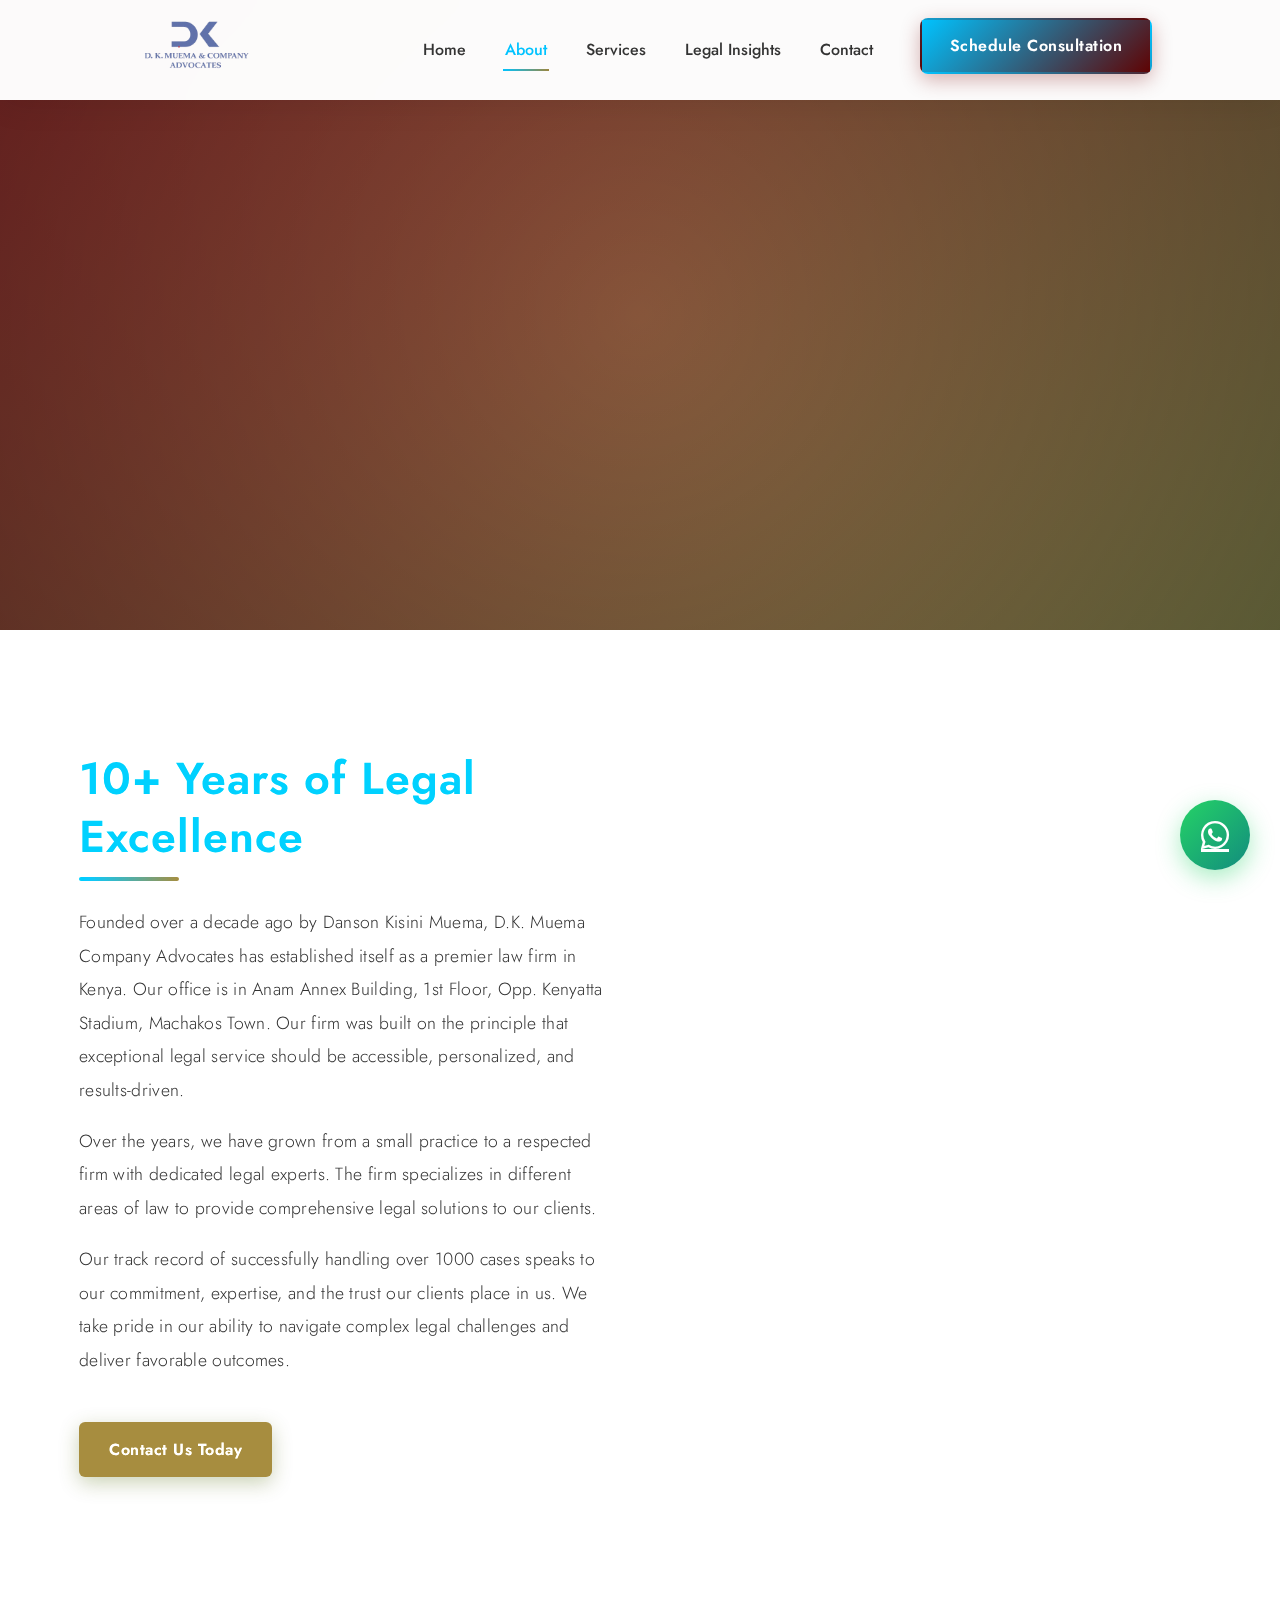
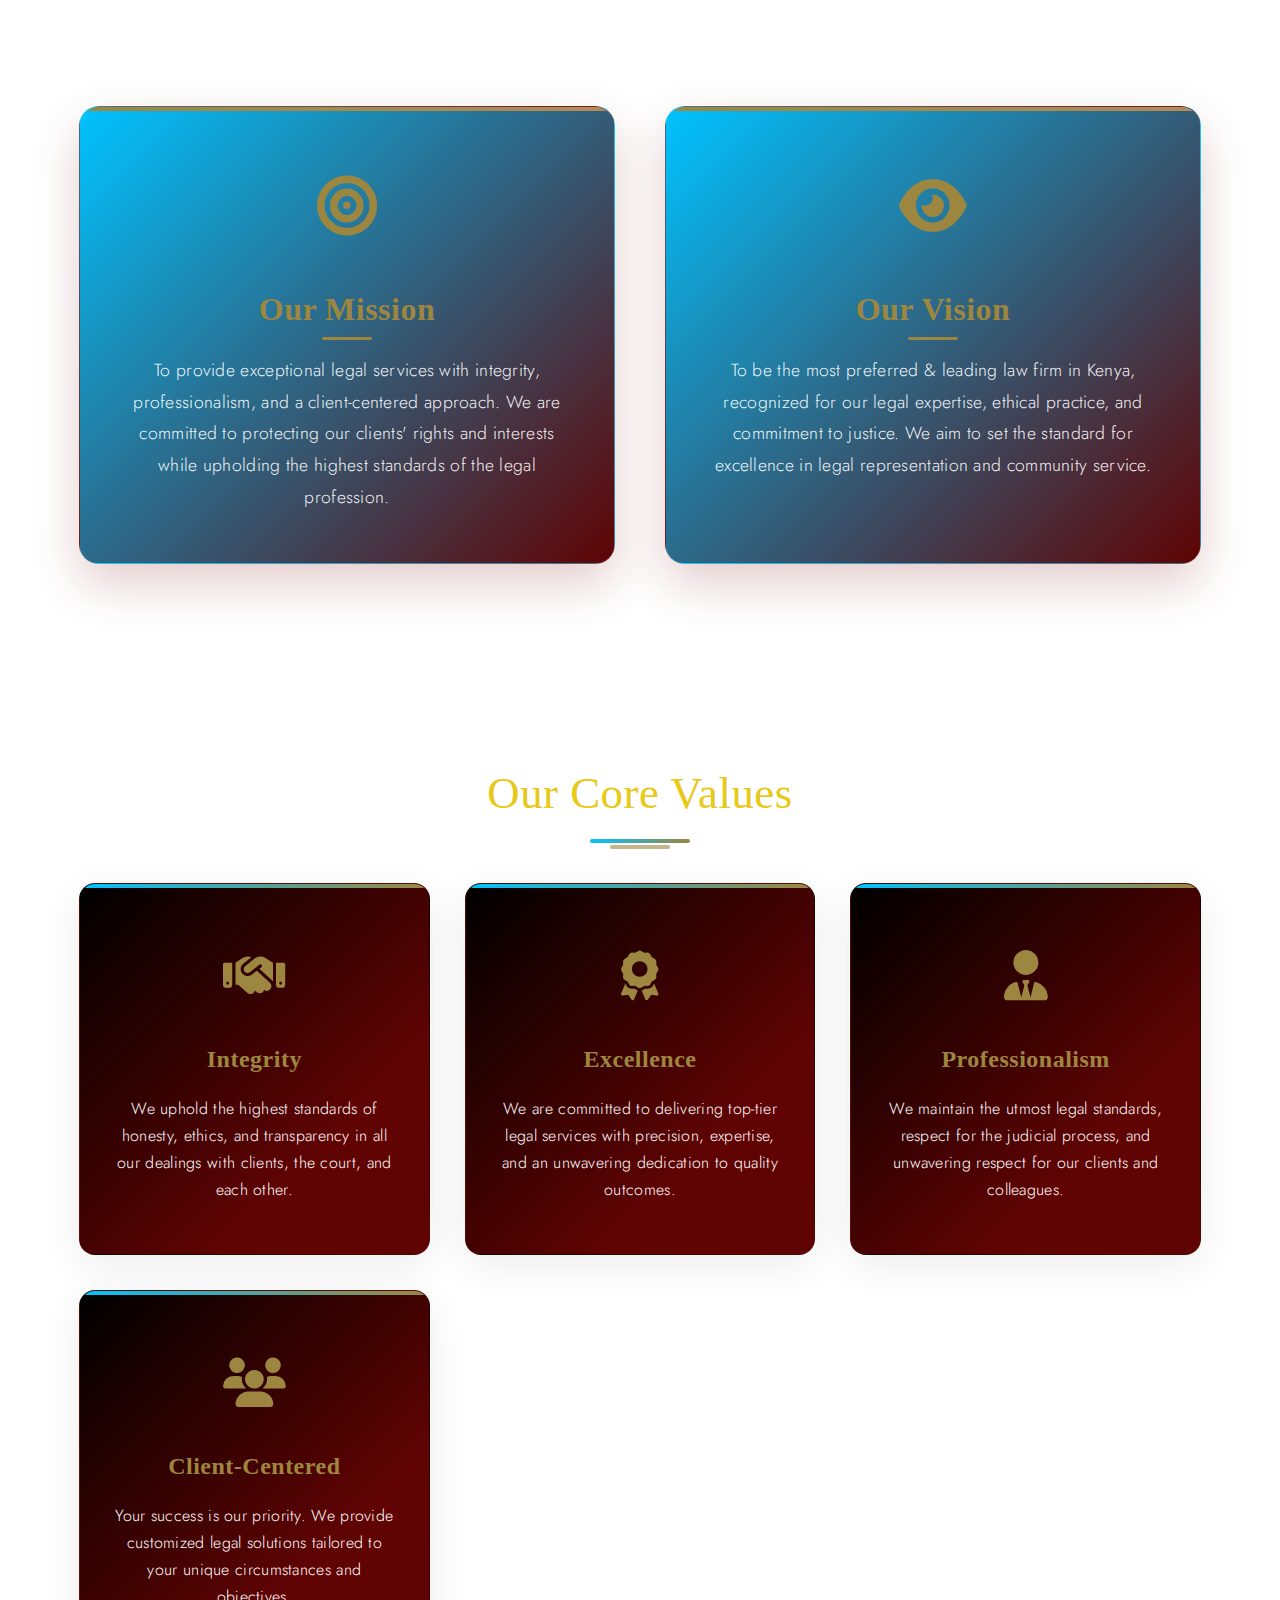
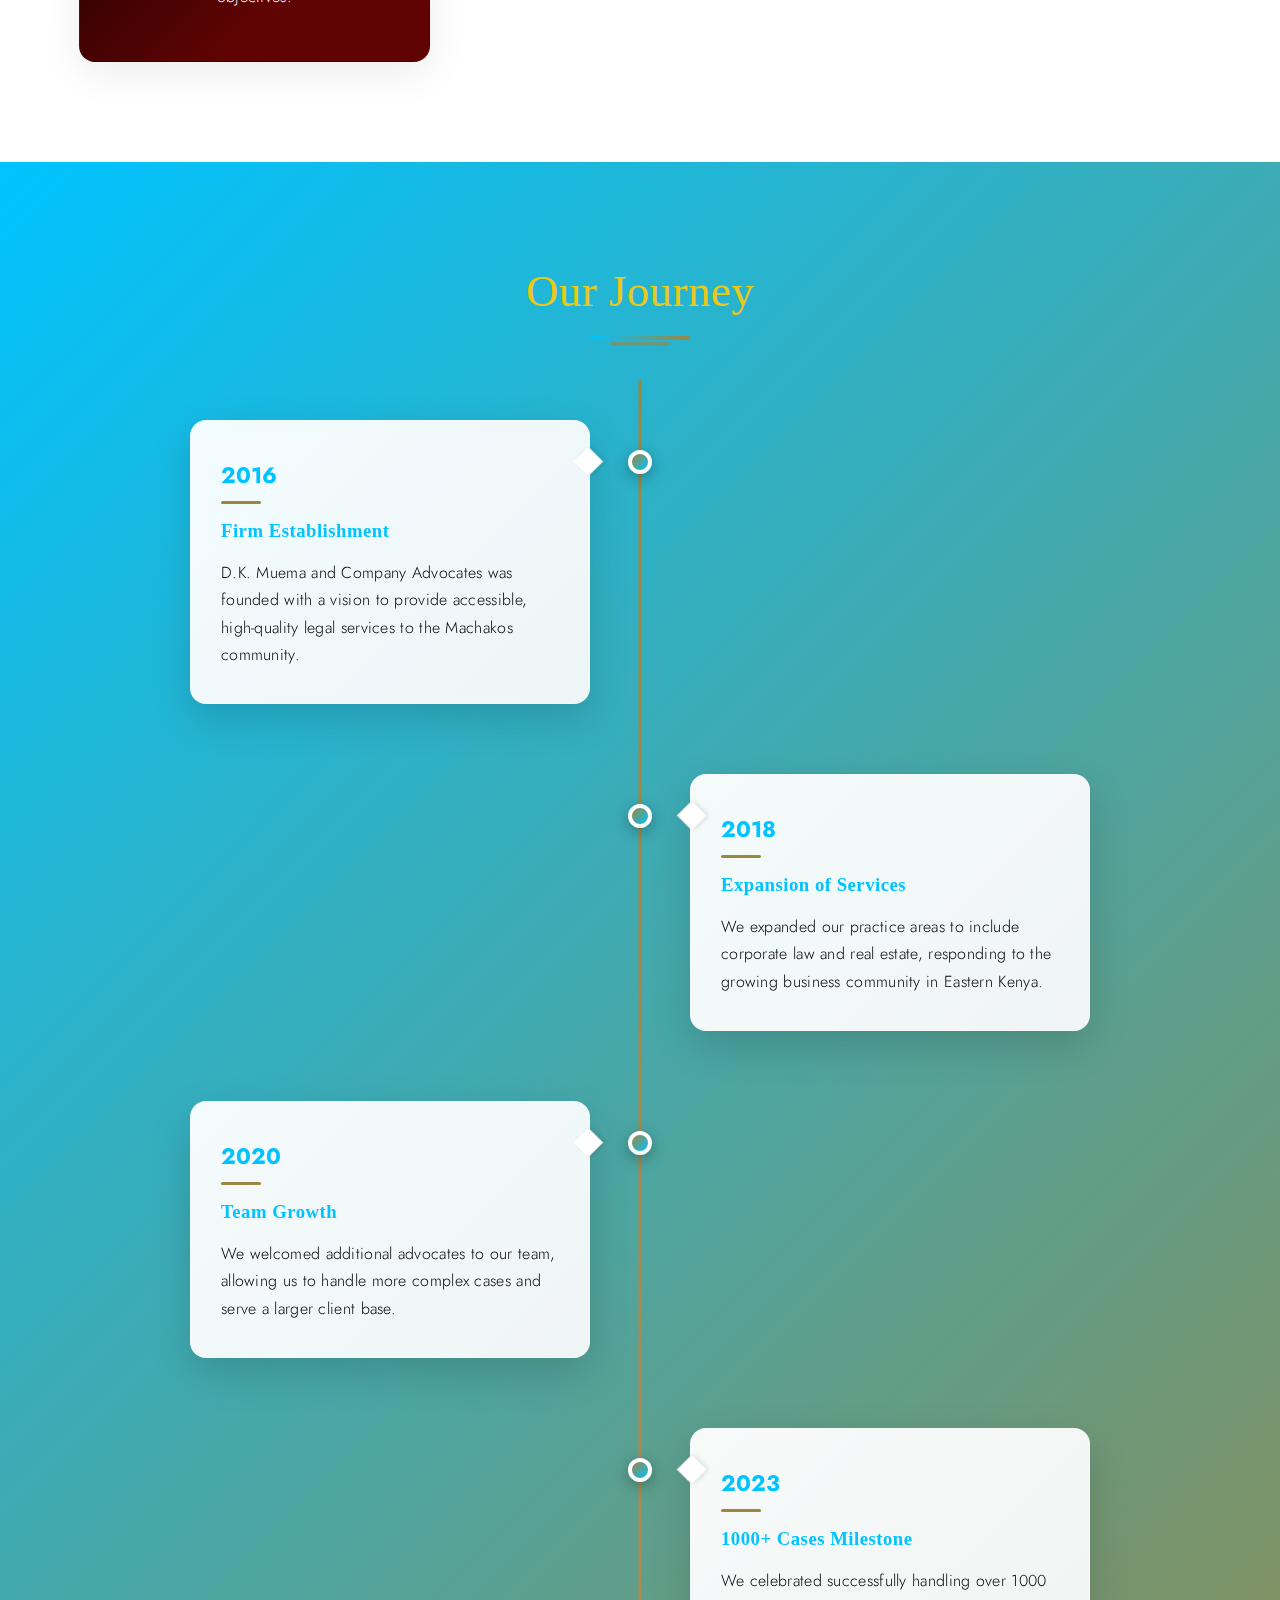
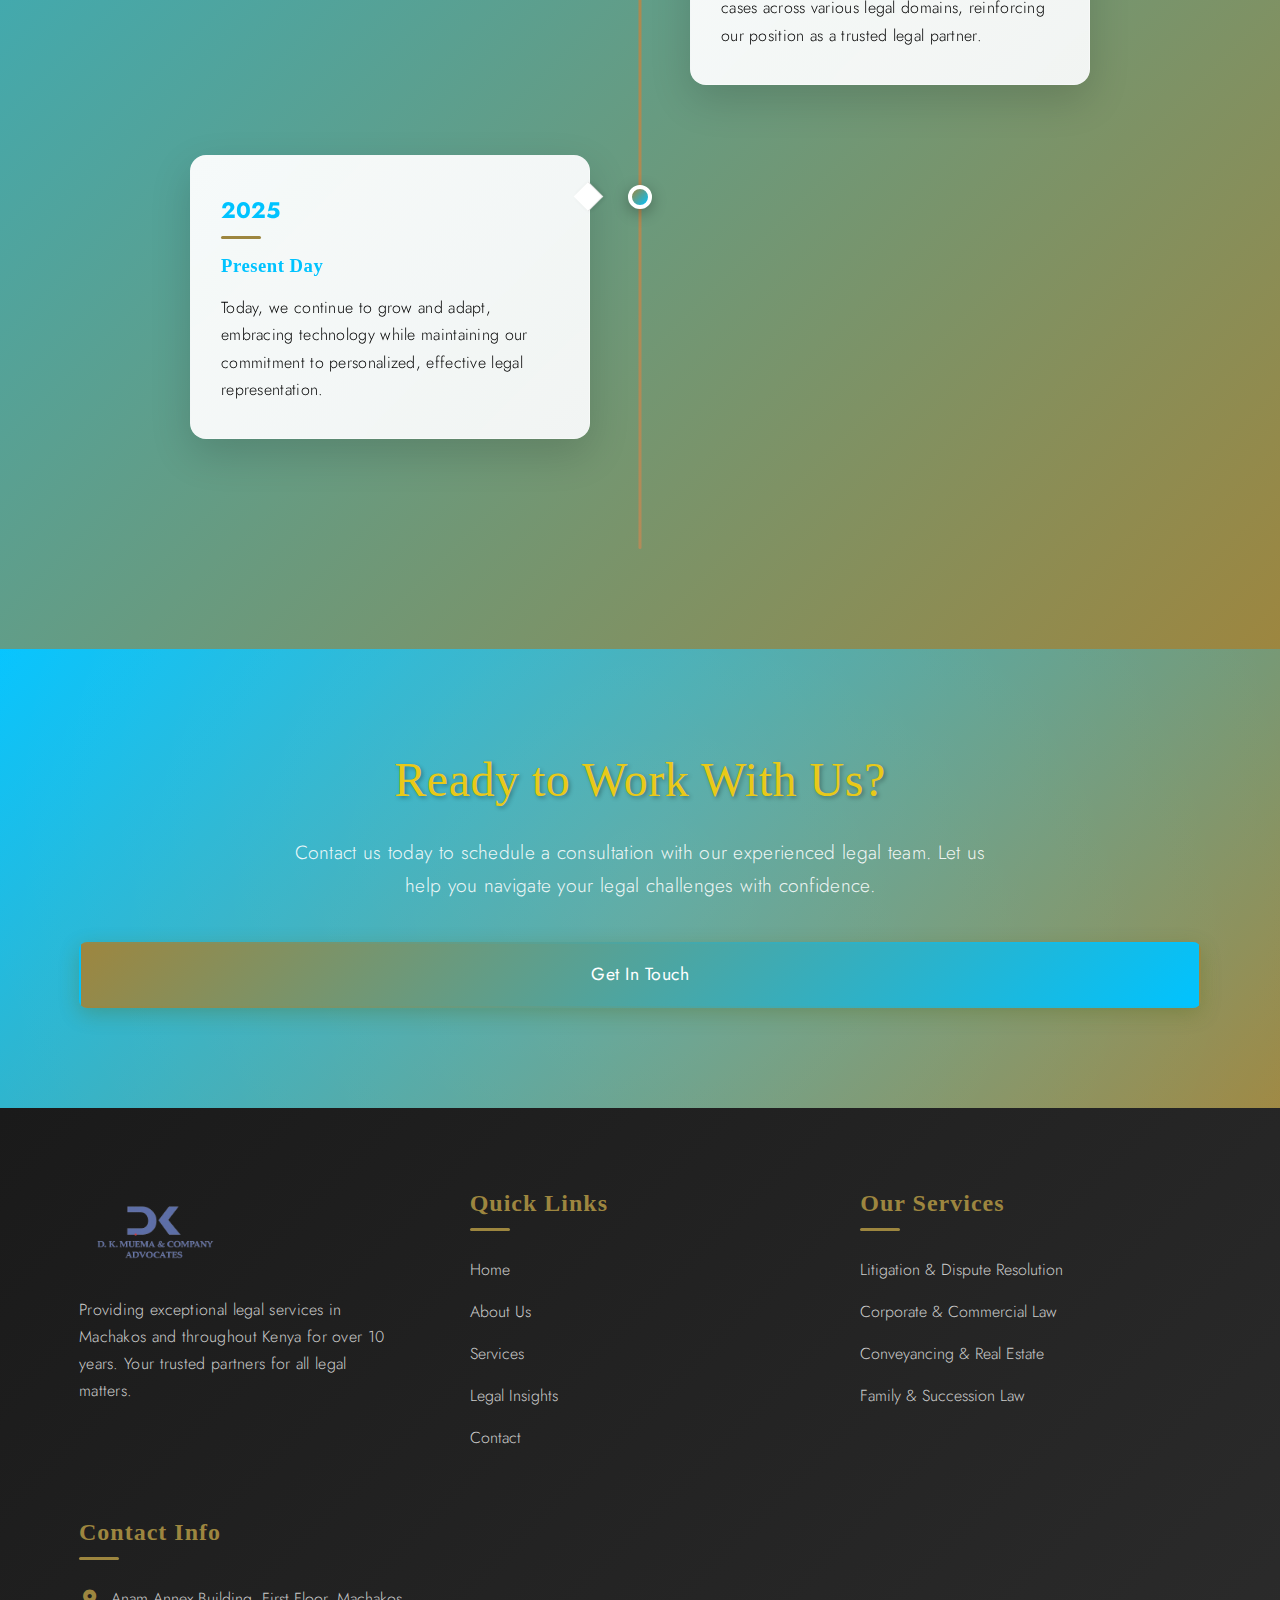
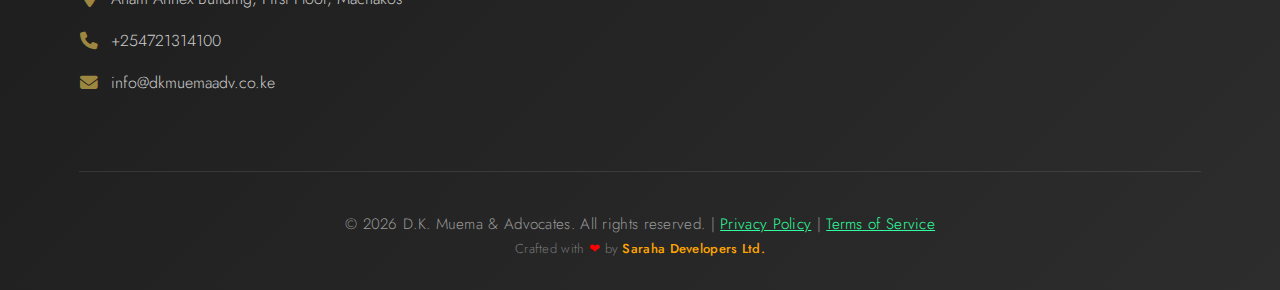
<file: about.html>
<!DOCTYPE html>
<html lang="en">
 <head>
  <!-- Basic Meta -->
  <meta charset="UTF-8" />
  <meta name="viewport" content="width=device-width, initial-scale=1.0" />
  <meta name="robots" content="index, follow, max-snippet:-1, max-image-preview:large, max-video-preview:-1" />
  <meta name="author" content="D.K. Muema & Company Advocates" />
  <link rel="author" href="https://musyokamutindaadv.co.ke/humans.txt" />

  <!-- Page Title & Description -->
  <title>About Us | D.K. Muema & Company Advocates</title>
  <meta name="description" content="Learn about D.K. Muema & Company Advocates — our mission, vision, values, and commitment to providing trusted legal services in Kenya. Meet our team of experienced advocates." />
  <meta name="keywords" content="D.K. Muema & Advocates, Kenyan law firm, about us, legal services Kenya, litigation, corporate law, real estate, family law, succession" />
  <link rel="canonical" href="https://musyokamutindaadv.co.ke/about.html" />

  <!-- Favicons & App Icons -->
 <!-- Favicons -->
  <link rel="icon" type="image/webp" sizes="32x32" href="dk-muema-favicon.webp" />
  <link rel="apple-touch-icon" sizes="180x180" href="dk-muema-favicon.webp" />
  <link rel="icon" type="image/webp" sizes="512x512" href="dk-muema-favicon.webp" />

  <link rel="manifest" href="site.webmanifest" />

  <!-- Open Graph / Facebook -->
  <meta property="og:type" content="website" />
  <meta property="og:title" content="About Us | D.K. Muema & Company Advocates" />
  <meta property="og:description" content="Discover our mission, vision, values, and legal expertise. D.K. Muema & Advocates provide dependable and strategic legal solutions for individuals and businesses in Kenya." />
  <meta property="og:url" content="https://musyokamutindaadv.co.ke/about.html" />
  <meta property="og:image" content="https://musyokamutindaadv.co.ke/full-favicon-512x512.png" />
  <meta property="og:image:alt" content="D.K. Muema & Advocates favicon" />
  <meta property="og:image:width" content="512" />
  <meta property="og:image:height" content="512" />
  <meta property="og:site_name" content="D.K. Muema & Company Advocates" />
  <meta property="og:locale" content="en_KE" />

  <!-- Twitter Card -->
  <meta name="twitter:card" content="summary_large_image" />
  <meta name="twitter:title" content="About Us | D.K. Muema & Company Advocates" />
  <meta name="twitter:description" content="Learn about our mission, vision, values, and legal expertise. D.K. Muema & Advocates provide dependable legal services in Kenya." />
  <meta name="twitter:image" content="https://musyokamutindaadv.co.ke/full-favicon-512x512.png" />
  <meta name="twitter:image:alt" content="D.K. Muema & Advocates favicon" />

  <!-- Fonts -->
  <link rel="preconnect" href="https://fonts.googleapis.com" />
  <link rel="preconnect" href="https://fonts.gstatic.com" crossorigin />
  <link href="https://fonts.googleapis.com/css2?family=Jost:wght@300;400;500;600;700&display=swap" rel="stylesheet" />

  <!-- Icons -->
  <link rel="stylesheet" href="https://cdnjs.cloudflare.com/ajax/libs/font-awesome/6.4.0/css/all.min.css" />

  <!-- Main CSS -->
  <link rel="stylesheet" href="about.css" />

  <!-- Structured Data -->
  <script type="application/ld+json">
  {
    "@context": "https://schema.org",
    "@type": "Organization",
    "name": "D.K. Muema & Company Advocates",
    "url": "https://musyokamutindaadv.co.ke/about.html",
    "favicon": "https://musyokamutindaadv.co.ke/full-favicon-512x512.png",
    "sameAs": [
      "https://www.facebook.com/yourpage",
      "https://twitter.com/yourhandle",
      "https://www.linkedin.com/company/yourcompany"
    ],
    "description": "D.K. Muema & Advocates provide dependable and strategic legal solutions for individuals and businesses in Kenya. Our mission, vision, and core values guide our services."
  }
  </script>
</head>



  <body>
    <!-- Header & Navigation -->
    <header>
      <div class="container header-container">
        <a href="/" class="favicon">
          <img
            src="dk-muema-favicon.webp"
            alt="D.K. Muema & Advocates favicon"
            class="favicon-img"
          />
        </a>
        <div class="mobile-menu">
          <i class="fas fa-bars"></i>
        </div>
        <nav>
          <ul>
             <li><a href="index.html">Home</a></li>
            <li><a href="about.html" class="active">About</a></li>
            <li><a href="services.html">Services</a></li>
            <li><a href="blog.html">Legal Insights</a></li>
            
            <li><a href="contact.html">Contact</a></li>
            <li>
              <a href="contact.html" class="btn">Schedule Consultation</a>
            </li>
          </ul>
        </nav>
      </div>
    </header>

    <!-- Page Header -->
    <section class="page-header">
      <div class="container">
        <h1>About Our Firm</h1>
        <ul class="breadcrumb">
           <li><a href="index.html">Home</a></li>
          <li>|</li>
          <li>About Us</li>
        </ul>
      </div>
    </section>

    <!-- About Intro Section -->
    <section class="section about-intro">
      <div class="container">
        <div class="about-content">
          <div class="about-text">
            <h2>10+ Years of Legal Excellence</h2>
            <p>
              Founded over a decade ago by Danson Kisini Muema, D.K. Muema Company Advocates
              has established itself as a premier law firm in Kenya. Our office
              is in Anam Annex Building, 1st Floor, Opp. Kenyatta Stadium, Machakos Town. Our firm was
              built on the principle that exceptional legal service should be
              accessible, personalized, and results-driven.
            </p>
            <p>
              Over the years, we have grown from a small practice to a respected
              firm with  dedicated legal experts. The firm specializes in
              different areas of law to provide comprehensive legal solutions to
              our clients.
            </p>
            <p>
              Our track record of successfully handling over 1000 cases speaks
              to our commitment, expertise, and the trust our clients place in
              us. We take pride in our ability to navigate complex legal
              challenges and deliver favorable outcomes.
            </p>
            <br />
            <a href="contact.html" class="btn">Contact Us Today</a>
          </div>
          <div class="about-image">
            <img src="D.k-muema-passport-2.webp" alt="Our Office" />
          </div>
        </div>
      </div>
    </section>

    <!-- Mission & Vision Section -->
    <section class="section">
      <div class="container">
        <div class="mission-vision">
          <div class="mission-card">
            <div class="mission-icon">
              <i class="fas fa-bullseye"></i>
            </div>
            <h2>Our Mission</h2>
            <p>
              To provide exceptional legal services with integrity,
              professionalism, and a client-centered approach. We are committed
              to protecting our clients' rights and interests while upholding
              the highest standards of the legal profession.
            </p>
          </div>
          <div class="vision-card">
            <div class="vision-icon">
              <i class="fas fa-eye"></i>
            </div>
            <h2>Our Vision</h2>
            <p>
              To be the most preferred & leading law firm in Kenya, recognized for our legal
              expertise, ethical practice, and commitment to justice. We aim to
              set the standard for excellence in legal representation and
              community service.
            </p>
          </div>
        </div>
      </div>
    </section>

    <!-- Our Team Section -->
     <!-- <section class="section team">
      <div class="container">
        <h2 class="section-title">Meet Our Founding Partner</h2>
        <div class="team-grid">
          <div class="team-member">
            <div class="member-image">
              <img
                src="D.k-muema-passport-2.webp"
                alt="D.K. Muema– Partner at D.K. Muema & Company Advocates"
              />
            </div>
            <div class="member-info">
              <h3 class="member-name">Adv. D.K. Muema</h3>
              <p class="member-position">Managing Partner</p>
              <p class="member-bio">
                With over a decade of experience in litigation and corporate
                law, Advocate Muema brings strategic insight and formidable
                advocacy skills to every case. He holds a Bachelors degree in law from the
                Kenyatta University and Post Graduate Diploma from Kenya School of Law.
              </p>
            </div>
          </div>
        <div class="team-member">
            <div class="member-image">
              <img
                src="dk-muema-favicon.webp"
                alt="Faith Musyoka– Partner at D.K. Muema & Company Advocates"
              />
            </div>
             <div class="member-info">
              <h3 class="member-name">Adv. D.K. Muema</h3>
              <p class="member-position">Partner</p>
              <p class="member-bio">
                Specializing in commercial law and real estate, Advocate Nyaata
                has built a reputation for meticulous preparation and successful
                negotiation. She graduated with honors from Moi University
                School of Law and has been practicing since 2011.
              </p>
            </div> -->
          </div>
          
        </div>
       <!--  <div style="text-align: center; margin-top: 40px">
          <a href="team.html" class="btn">View Full Team</a>
        </div> -->
      </div>
    </section>

    <!-- Values Section -->
    <section class="section values">
      <div class="container">
        <h2 class="section-title">Our Core Values</h2>
        <div class="values-grid">
          <div class="value-card">
            <div class="value-icon">
              <i class="fas fa-handshake"></i>
            </div>
            <h3>Integrity</h3>
            <p>
              We uphold the highest standards of honesty, ethics, and
              transparency in all our dealings with clients, the court, and each
              other.
            </p>
          </div>
          <div class="value-card">
            <div class="value-icon">
              <i class="fas fa-award"></i>
            </div>
            <h3>Excellence</h3>
            <p>
              We are committed to delivering top-tier legal services with
              precision, expertise, and an unwavering dedication to quality
              outcomes.
            </p>
          </div>
          <div class="value-card">
            <div class="value-icon">
              <i class="fas fa-user-tie"></i>
            </div>
            <h3>Professionalism</h3>
            <p>
              We maintain the utmost legal standards, respect for the judicial
              process, and unwavering respect for our clients and colleagues.
            </p>
          </div>
          <div class="value-card">
            <div class="value-icon">
              <i class="fas fa-users"></i>
            </div>
            <h3>Client-Centered</h3>
            <p>
              Your success is our priority. We provide customized legal
              solutions tailored to your unique circumstances and objectives.
            </p>
          </div>
        </div>
      </div>
    </section>

    <!-- History Section -->
    <section class="section history">
      <div class="container">
        <h2 class="section-title">Our Journey</h2>
        <div class="timeline">
          <div class="timeline-item">
            <div class="timeline-marker"></div>
            <div class="timeline-content">
              <div class="timeline-year">2016</div>
              <h3>Firm Establishment</h3>
              <p>
                D.K. Muema and Company Advocates was founded with a vision
                to provide accessible, high-quality legal services to the
                Machakos community.
              </p>
            </div>
          </div>
          <div class="timeline-item">
            <div class="timeline-marker"></div>
            <div class="timeline-content">
              <div class="timeline-year">2018</div>
              <h3>Expansion of Services</h3>
              <p>
                We expanded our practice areas to include corporate law and real
                estate, responding to the growing business community in Eastern
                Kenya.
              </p>
            </div>
          </div>
          <div class="timeline-item">
            <div class="timeline-marker"></div>
            <div class="timeline-content">
              <div class="timeline-year">2020</div>
              <h3>Team Growth</h3>
              <p>
                We welcomed  additional advocates to our team, allowing us
                to handle more complex cases and serve a larger client base.
              </p>
            </div>
          </div>
          <div class="timeline-item">
            <div class="timeline-marker"></div>
            <div class="timeline-content">
              <div class="timeline-year">2023</div>
              <h3>1000+ Cases Milestone</h3>
              <p>
                We celebrated successfully handling over 1000 cases across
                various legal domains, reinforcing our position as a trusted
                legal partner.
              </p>
            </div>
          </div>
          <div class="timeline-item">
            <div class="timeline-marker"></div>
            <div class="timeline-content">
              <div class="timeline-year">2025</div>
              <h3>Present Day</h3>
              <p>
                Today, we continue to grow and adapt, embracing technology while
                maintaining our commitment to personalized, effective legal
                representation.
              </p>
            </div>
          </div>
        </div>
      </div>
    </section>

    <!-- CTA Section -->
    <section class="cta">
      <div class="container">
        <h1>Ready to Work With Us?</h1>
        <p>
          Contact us today to schedule a consultation with our experienced legal
          team. Let us help you navigate your legal challenges with confidence.
        </p>
        <a href="contact.html" class="btn">Get In Touch</a>
      </div>
    </section>

    <!-- Footer -->
    <footer>
      <div class="container">
        <div class="footer-content">
          <div class="footer-about">
            <a href="/" class="footer-favicon">
              <img
                src="dk-muema-favicon.webp"
                alt="D.K. Muema & Advocates favicon"
              />
            </a>
            <p>
              Providing exceptional legal services in Machakos and throughout
              Kenya for over 10 years. Your trusted partners for all legal
              matters.
            </p>
          </div>

          <div class="footer-links">
            <h3>Quick Links</h3>
            <ul>
               <li><a href="index.html">Home</a></li>
              <li><a href="about.html">About Us</a></li>
              <li><a href="services.html">Services</a></li>
              <li><a href="blog.html">Legal Insights</a></li>
              <li><a href="contact.html">Contact</a></li>
            </ul>
          </div>

          <div class="footer-services">
            <h3>Our Services</h3>
            <ul>
              <li>
                <a href="services.html#litigation"
                  >Litigation & Dispute Resolution</a
                >
              </li>
              <li>
                <a href="services.html#corporate">Corporate & Commercial Law</a>
              </li>
              <li>
                <a href="services.html#conveyancing"
                  >Conveyancing & Real Estate</a
                >
              </li>
              <li>
                <a href="services.html#family">Family & Succession Law</a>
              </li>
            </ul>
          </div>

          <div class="footer-contact">
            <h3>Contact Info</h3>
            <ul>
              <li>
                <i class="fas fa-map-marker-alt"></i
                ><a href="https://maps.app.goo.gl/UvaHXovrYZzuFCYH9">
                  Anam Annex Building, First Floor, Machakos</a
                >
              </li>
             
              <li>
                <i class="fas fa-phone"></i>
                <a href="tel:+254721314100"> +254721314100</a>
              </li>
              <li>
                <i class="fas fa-envelope"></i
                ><a href="mailto:info@dkmuemaadv.co.ke">
                  info@dkmuemaadv.co.ke</a
                >
              </li>
            </ul>
          </div>
        </div>
         <div class="copyright">
                <p>&copy; <span id="y"></span> D.K. Muema & Advocates. All rights reserved. | <a href="#" style="color:rgb(47, 255, 158);">Privacy Policy</a> | <a href="#" style="color:rgb(47, 255, 158);">Terms of Service</a></p>
              <script>document.getElementById("y").textContent=new Date().getFullYear()</script>

          <p style="margin: 0; font-size: 13px; color: #777">
            Crafted with <span style="color: red">❤</span> by
            <a
              href="https://sarahadevelopers.co.ke"
              target="_blank"
              rel="noopener"
              style="color: orange; text-decoration: none; font-weight: 500"
            >
              Saraha Developers Ltd.
            </a>
          </p>
            </div>
      </div>
    </footer>
    <!-- WhatsApp Float -->
    <a href="https://wa.me/254721314100" class="whatsapp-float" target="_blank">
      <i class="fab fa-whatsapp"></i>
    </a>
    <script src="about.js"></script>
  </body>
</html>
</file>
<file: about.css>
/* CSS Variables for Brand Colors */
:root {
  --navy: #002b5c;
  --charcoal: #333333;
  --gold: #b38b59;
  --light-gray: #f8f9fa;
  --white: #ffffff;
  --mutindagreen: #9D863F;
  --mutindamaroon: rgb(0, 195, 255);
  --mutindagreen-light: rgba(84, 102, 21, 0.1);
  --mutindamaroon-light: rgba(119, 4, 4, 0.1);
  --mutindagreen-dark: rgb(0, 195, 255);
  --mutindamaroon-dark: rgb(95, 3, 3);
  --gradient-primary: linear-gradient(135deg, var(--mutindamaroon), var(--mutindagreen));
  --gradient-secondary: linear-gradient(135deg, var(--mutindagreen), var(--mutindagreen-dark));
}

/* Global Styles */
* {
  margin: 0;
  padding: 0;
  box-sizing: border-box;
  font-family: 'Jost', sans-serif;
  font-weight: 300;
}


body {
  line-height: 1.7;
  color: black;
  background-color: var(--white);
  overflow-x: hidden;
}

h1, h2, h3, h4, h5 {
  font-family: "Garamond", "Times New Roman", serif;
  color: var(--mutindamaroon);
  margin-bottom: 1rem;
  letter-spacing: 0.5px;
  font-weight: 600;
  line-height: 1.3;
}

p {
  letter-spacing: 0.3px;
  line-height: 1.7;
}

html {
  scroll-behavior: smooth;
  scroll-padding-top: 100px;
}

.container {
  width: 90%;
  max-width: 1200px;
  margin: 0 auto;
  padding: 0 15px;
}

.btn {
  display: inline-block;
  background: linear-gradient(135deg, var(--mutindagreen), var(--mutindagreen-dark));
  color: var(--white);
  padding: 14px 32px;
  border: none;
  border-radius: 8px;
  font-weight: 600;
  text-decoration: none;
  transition: all 0.4s cubic-bezier(0.25, 0.46, 0.45, 0.94);
  cursor: pointer;
  position: relative;
  overflow: hidden;
  font-size: 1rem;
  letter-spacing: 0.5px;
  box-shadow: 0 6px 20px rgba(84, 102, 21, 0.3);
  border: 2px solid transparent;
}

.btn::before {
  content: '';
  position: absolute;
  top: 0;
  left: -100%;
  width: 100%;
  height: 100%;
  background: linear-gradient(90deg, transparent, rgba(255,255,255,0.2), transparent);
  transition: left 0.5s;
}

.btn:hover::before {
  left: 100%;
}

.btn:hover {
  background: linear-gradient(135deg, var(--mutindagreen-dark), var(--mutindagreen));
  transform: translateY(-3px);
  box-shadow: 0 12px 30px rgba(84, 102, 21, 0.4);
  border-color: rgba(84, 102, 21, 0.3);
}

.section {
  padding: 100px 0;
  position: relative;
}

.section-title {
  text-align: center;
  margin-bottom: 60px;
  position: relative;
  font-size: 2.8rem;
  font-weight: 500;
}

.section-title::after {
  content: "";
  position: absolute;
  bottom: -20px;
  left: 50%;
  transform: translateX(-50%);
  width: 100px;
  height: 4px;
  background: linear-gradient(90deg, var(--mutindamaroon), var(--mutindagreen));
  border-radius: 2px;
}

.section-title::before {
  content: "";
  position: absolute;
  bottom: -26px;
  left: 50%;
  transform: translateX(-50%);
  width: 60px;
  height: 4px;
  background: var(--mutindagreen);
  border-radius: 2px;
  opacity: 0.6;
}

/* Header & Navigation */
header {
  position: fixed;
  top: 0;
  left: 0;
  width: 100%;
  background-color: rgba(255, 255, 255, 0.98);
  backdrop-filter: blur(15px);
  z-index: 1000;
  box-shadow: 0 5px 30px rgba(0, 0, 0, 0.08);
  height: 100px;
  transition: all 0.4s ease;
}

.header-container {
  max-width: 1200px;
  margin: 0 auto;
  padding: 12px 5%;
  display: flex;
  justify-content: space-between;
  align-items: center;
  gap: 20px;
  height: 100%;
}

.favicon {
  display: flex;
  align-items: center;
  text-decoration: none;
  transition: transform 0.3s ease;
}

.favicon:hover {
  transform: scale(1.02);
}

.favicon img {
  height: 90px;
  width: auto;
  object-fit: contain;
  display: block;
}

nav ul {
  display: flex;
  gap: 35px;
  list-style: none;
  margin: 0;
  padding: 0;
  align-items: center;
}

nav ul li a {
  text-decoration: none;
  font-weight: 500;
  color: var(--charcoal);
  font-size: 16px;
  padding: 8px 2px;
  transition: all 0.3s ease;
  border-bottom: 2px solid transparent;
  position: relative;
}

nav ul li a::after {
  content: '';
  position: absolute;
  bottom: -2px;
  left: 0;
  width: 0;
  height: 2px;
  background: linear-gradient(90deg, var(--mutindamaroon), var(--mutindagreen));
  transition: width 0.3s ease;
}

nav ul li a:hover::after,
nav ul li a.active::after {
  width: 100%;
}

nav ul li a:hover,
nav ul li a.active {
  color: var(--mutindamaroon);
}

nav ul li .btn {
  background: linear-gradient(135deg, var(--mutindamaroon), var(--mutindamaroon-dark));
  padding: 12px 28px;
  border-radius: 8px;
  font-weight: 600;
  box-shadow: 0 6px 20px rgba(119, 4, 4, 0.3);
  margin-left: 10px;
}

nav ul li .btn:hover {
  background: linear-gradient(135deg, var(--mutindamaroon-dark), var(--mutindamaroon));
  box-shadow: 0 10px 30px rgba(119, 4, 4, 0.4);
}

.mobile-menu {
  display: none;
  font-size: 28px;
  cursor: pointer;
  color: var(--charcoal);
  transition: all 0.3s ease;
  padding: 8px;
  border-radius: 6px;
}

.mobile-menu:hover {
  color: var(--mutindamaroon);
  background: var(--mutindagreen-light);
}

/* Page Header */
.page-header {
  background: linear-gradient(135deg, rgba(119, 4, 4, 0.85), rgba(84, 102, 21, 0.75)),
              url("https://images.unsplash.com/photo-1589391886645-d51941baf7fb?ixlib=rb-4.0.3&auto=format&fit=crop&w=2000&q=80");
  background-size: cover;
  background-position: center;
  background-attachment: fixed;
  color: var(--white);
  padding: 200px 0 100px;
  text-align: center;
  min-height: 70vh;
  display: flex;
  align-items: center;
  justify-content: center;
  position: relative;
  overflow: hidden;
 
}

.page-header::before {
  content: '';
  position: absolute;
  top: 0;
  left: 0;
  right: 0;
  bottom: 0;
  background: radial-gradient(circle at center, transparent 0%, rgba(0,0,0,0.3) 100%);
}

.page-header .container {
  position: relative;
  z-index: 2;
}

.page-header h1 {
  font-size: 3.5rem;
  color: rgb(233, 201, 24);
  margin-bottom: 25px;
  text-shadow: 2px 2px 8px rgba(0, 0, 0, 0.3);
  font-family: 'Jost', sans-serif;
  font-weight: 300;
  letter-spacing: 1px;
}


.breadcrumb {
  display: flex;
  justify-content: center;
  list-style: none;
  flex-wrap: wrap;
  gap: 15px;
}

.breadcrumb li {
  color: rgba(255, 255, 255, 0.9);
  font-size: 1.1rem;
  position: relative;
}

.breadcrumb li:not(:last-child)::after {
  content: '›';
  margin-left: 15px;
  color: var(--mutindagreen);
}

.breadcrumb li a {
  color: var(--mutindagreen);
  text-decoration: none;
  font-weight: 600;
  transition: all 0.3s ease;
  padding: 5px 10px;
  border-radius: 4px;
}

.breadcrumb li a:hover {
  color: var(--white);
  background: rgba(84, 102, 21, 0.3);
}

/* Background Zoom Animation */
@keyframes headerZoom {
  0% {
    transform: scale(1);
  }
  100% {
    transform: scale(1.15);
  }
}

/* Text Fade & Slide Animation */
@keyframes fadeSlideUp {
  0% {
    opacity: 0;
    transform: translateY(30px);
  }
  100% {
    opacity: 1;
    transform: translateY(0);
  }
}

/* Apply the background animation */
.page-header {
  animation: headerZoom 12s ease-in-out infinite alternate;
  position: relative;
}

/* Animate heading and breadcrumb */
.page-header h1,
.page-header .breadcrumb {
  animation: fadeSlideUp 1.2s ease forwards;
  opacity: 0;
}

/* Delay breadcrumb slightly for smooth staggered animation */
.page-header .breadcrumb {
  animation-delay: 0.4s;
}


/* About Intro Section */
.about-intro {
  background: linear-gradient(
      rgba(255, 255, 255, 0.35),
      rgba(255, 255, 255, 0.35)
    ),
    url("https://images.unsplash.com/photo-1555371363-8f2a7c2d06f8?auto=format&fit=crop&w=1600&q=80");
  background-size: cover;
  background-position: center;
  background-attachment: fixed;
  position: relative;
  overflow: hidden;
  padding: 120px 0;
  filter: brightness(1.05) contrast(1.05);
}


/* Grid Layout */
.about-content {
  display: grid;
  grid-template-columns: 1fr 1fr;
  gap: 60px;
  align-items: center;
  position: relative;
  z-index: 2;
}

/* Text Styling */
.about-text h2 {
  font-size: 2.8rem;
  margin-bottom: 25px;
  color: var(--mutindamaroon);
  position: relative;
  padding-bottom: 15px;
  font-family: 'Jost', sans-serif;
  font-weight: 600;
  letter-spacing: 1px;
}

.about-text h2::after {
  content: '';
  position: absolute;
  bottom: 0;
  left: 0;
  width: 100px;
  height: 4px;
  background: linear-gradient(90deg, var(--mutindamaroon), var(--mutindagreen));
  border-radius: 2px;
}

.about-text p {
  font-size: 1.1rem;
  color: var(--charcoal);
  margin-bottom: 18px;
  line-height: 1.9;
}

/* Button Styling */
.about-text .btn {
  display: inline-block;
  padding: 12px 28px;
  background: var(--mutindagreen);
  color: white;
  border-radius: 6px;
  text-decoration: none;
  transition: all 0.3s ease;
  font-weight: 600;
}

.about-text .btn:hover {
  background: var(--mutindamaroon);
  transform: translateY(-2px);
}

/* Image Styling */
.about-image img {
  width: 100%;
  border-radius: 16px;
  box-shadow: 0 20px 50px rgba(0, 0, 0, 0.15);
  transition: all 0.4s ease;
  border: 8px solid var(--white);
}

.about-image:hover img {
  transform: translate(-10px, -10px);
  box-shadow: 0 30px 60px rgba(0, 0, 0, 0.2);
}

/* Scroll fade-in animations */
.about-text,
.about-image {
  opacity: 0;
  transform: translateY(30px);
  transition: all 0.8s ease;
}

.about-text.visible,
.about-image.visible {
  opacity: 1;
  transform: translateY(0);
}

/* Mobile Responsive */
@media (max-width: 768px) {
  .about-content {
    grid-template-columns: 1fr;
    text-align: center;
  }
  .about-image img {
    max-width: 90%;
    margin: 0 auto;
  }
  .about-text h2 {
    font-size: 2.2rem;
  }
}

/* Mission & Vision */
.mission-vision {
  display: grid;
  grid-template-columns: 1fr 1fr;
  gap: 50px;
  position: relative;
}

.mission-card,
.vision-card {
  background: linear-gradient(135deg, var(--mutindamaroon) 0%, var(--mutindamaroon-dark) 100%);
  border-radius: 20px;
  padding: 50px 40px;
  box-shadow: 0 20px 50px rgba(119, 4, 4, 0.2);
  text-align: center;
  position: relative;
  overflow: hidden;
  transition: all 0.4s ease;
  border: 1px solid rgba(255, 255, 255, 0.1);
}

.mission-card::before,
.vision-card::before {
  content: '';
  position: absolute;
  top: 0;
  left: 0;
  right: 0;
  height: 4px;
  background: linear-gradient(90deg, var(--mutindagreen), var(--gold));
}

.mission-card:hover,
.vision-card:hover {
  transform: translateY(-12px);
  box-shadow: 0 30px 70px rgba(119, 4, 4, 0.3);
}

.mission-icon,
.vision-icon {
  font-size: 60px;
  color: var(--mutindagreen);
  margin-bottom: 30px;
  transition: all 0.4s ease;
}

.mission-card:hover .mission-icon,
.vision-card:hover .vision-icon {
  color: var(--gold);
  transform: scale(1.1) rotate(5deg);
}

.mission-card h2,
.vision-card h2 {
  font-size: 2rem;
  color: var(--mutindagreen);
  margin-bottom: 25px;
  position: relative;
}

.mission-card h2::after,
.vision-card h2::after {
  content: '';
  position: absolute;
  bottom: -10px;
  left: 50%;
  transform: translateX(-50%);
  width: 50px;
  height: 3px;
  background: var(--mutindagreen);
  border-radius: 2px;
}

.mission-card p,
.vision-card p {
  color: rgba(255, 255, 255, 0.95);
  font-size: 1.1rem;
  line-height: 1.8;
  text-align: center;
}

/* Team Section */
.team {
  background: linear-gradient(135deg, var(--mutindamaroon) 0%, var(--mutindamaroon-dark) 100%);
  position: relative;
  overflow: hidden;
}
.team h2{
  font-family: 'Jost', sans-serif;
  font-weight: 300;
  letter-spacing: 1.5px;
 
}

.team .section-title {
  color: rgb(233, 201, 24);
  font-weight: 200;
  position: relative;
  z-index: 2;
}

.team-grid {
  display: grid;
  grid-template-columns: repeat(auto-fit, minmax(320px, 1fr));
  gap: 40px;
  position: relative;
  z-index: 2;
}

.team-member {
  background: linear-gradient(135deg, var(--white) 0%, #f8f9fa 100%);
  border-radius: 20px;
  overflow: hidden;
  box-shadow: 0 20px 50px rgba(0, 0, 0, 0.15);
  transition: all 0.4s cubic-bezier(0.25, 0.46, 0.45, 0.94);
  position: relative;
  border: 1px solid rgba(255, 255, 255, 0.2);
}

.team-member::before {
  content: '';
  position: absolute;
  top: 0;
  left: 0;
  right: 0;
  height: 4px;
  background: linear-gradient(90deg, var(--mutindamaroon), var(--mutindagreen));
  z-index: 2;
}

.team-member:hover {
  transform: translateY(-15px) scale(1.02);
  box-shadow: 0 30px 70px rgba(0, 0, 0, 0.25);
}

.member-image {
  height: 350px;
  overflow: hidden;
  position: relative;
 
}

.member-image::before {
  content: '';
  position: absolute;
  bottom: 0;
  left: 0;
  right: 0;
  height: 60%;
  background: linear-gradient(transparent, rgba(0,0,0,0.5));
  z-index: 1;
}

.member-image img {
  width: 100%;
  height: 100%;
  object-fit: cover;
  transition: all 0.6s ease;
}

.team-member:hover .member-image img {
  transform: scale(1.1);
}

.member-info {
  padding: 30px;
  text-align: center;
  position: relative;
}

.member-name {
  font-size: 1.5rem;
  margin-bottom: 8px;
  color: var(--mutindamaroon);
  font-weight: 700;
}

.member-position {
  color: var(--mutindagreen);
  font-weight: 600;
  margin-bottom: 20px;
  font-size: 1.1rem;
  position: relative;
  padding-bottom: 15px;
}

.member-position::after {
  content: '';
  position: absolute;
  bottom: 0;
  left: 50%;
  transform: translateX(-50%);
  width: 30px;
  height: 2px;
  background: white;
  border-radius: 1px;
}

.member-bio {
  font-size: 1rem;
  color: black;
  line-height: 1.7;
}

/* Values Section */
/* Values Section Background */
.values {
  background: linear-gradient(rgba(23, 46, 68, 0.85), rgba(23, 46, 68, 0.85)),
              url("https://images.unsplash.com/photo-1589829545856-d10d557cf95f?ixlib=rb-4.0.3&auto=format&fit=crop&w=1200&q=80");
  background-size: cover;
  background-position: center;
  background-repeat: no-repeat;
  background-attachment: fixed;
  width: 100%;
  min-height: 100vh;
  padding: 100px 0;
  position: relative;
  color: var(--white);
}
.values .section-title{
  color: rgb(233, 201, 24);
  font-weight: 400;
}


.values-grid {
  display: grid;
  grid-template-columns: repeat(auto-fit, minmax(280px, 1fr));
  gap: 35px;
}

.value-card {
  text-align: center;
  padding: 50px 30px;
  background: linear-gradient(135deg, black 0%, var(--mutindamaroon-dark)70%);
  
  border-radius: 16px;
  box-shadow: 0 10px 40px rgba(0, 0, 0, 0.08);
  transition: all 0.4s ease;
  position: relative;
  overflow: hidden;
  border: 1px solid rgba(84, 102, 21, 0.1);
}

.value-card::before {
  content: '';
  position: absolute;
  top: 0;
  left: 0;
  width: 100%;
  height: 4px;
  background: linear-gradient(90deg, var(--mutindamaroon), var(--mutindagreen));
}

.value-card:hover {
  transform: translateY(-10px);
  box-shadow: 0 20px 50px rgba(84, 102, 21, 0.15);
}

.value-icon {
  font-size: 50px;
  color: var(--mutindagreen);
  margin-bottom: 25px;
  transition: all 0.4s ease;
}

.value-card:hover .value-icon {
  color: var(--mutindamaroon-dark);
  transform: scale(1.1);
}

.value-card h3 {
  font-size: 1.5rem;
  margin-bottom: 20px;
  color: var(--mutindagreen);
  transition: color 0.3s ease;
}

.value-card:hover h2 {
  color: var(--mutindamaroon-dark);
}

.value-card p {
  color: white;
  line-height: 1.7;
  font-size: 1rem;
}

/* History Section */
.history {
  background: linear-gradient(135deg, var(--mutindamaroon) 0%, var(--mutindagreen) 100%);
  position: relative;
  overflow: hidden;
}

.history .section-title {
  color: rgb(233, 201, 24);
  font-weight: 300;
}

.timeline {
  position: relative;
  max-width: 1000px;
  margin: 0 auto;
  padding: 40px 0;
}

.timeline::before {
  content: "";
  position: absolute;
  left: 50%;
  top: 0;
  bottom: 0;
  width: 3px;
  background: linear-gradient(to bottom, var(--mutindagreen), var(--gold));
  transform: translateX(-50%);
  border-radius: 2px;
}

.timeline-item {
  margin-bottom: 70px;
  position: relative;
  width: 50%;
  padding: 0 50px;
}

.timeline-item:nth-child(odd) {
  left: 0;
}

.timeline-item:nth-child(even) {
  left: 50%;
}

.timeline-content {
  background: linear-gradient(135deg, rgba(255, 255, 255, 0.95) 0%, rgba(248, 249, 250, 0.95) 100%);
  padding: 35px 30px;
  border-radius: 16px;
  box-shadow: 0 15px 40px rgba(0, 0, 0, 0.15);
  position: relative;
  backdrop-filter: blur(10px);
  border: 1px solid rgba(255, 255, 255, 0.2);
  transition: all 0.4s ease;
}

.timeline-content:hover {
  transform: translateY(-5px);
  box-shadow: 0 20px 50px rgba(0, 0, 0, 0.2);
}

.timeline-content::after {
  content: "";
  position: absolute;
  top: 30px;
  width: 20px;
  height: 20px;
  background: var(--white);
  transform: rotate(45deg);
  box-shadow: 2px -2px 5px rgba(0, 0, 0, 0.1);
}

.timeline-item:nth-child(odd) .timeline-content::after {
  right: -10px;
  border-right: 1px solid rgba(0, 0, 0, 0.1);
  border-top: 1px solid rgba(0, 0, 0, 0.1);
}

.timeline-item:nth-child(even) .timeline-content::after {
  left: -10px;
  border-left: 1px solid rgba(0, 0, 0, 0.1);
  border-bottom: 1px solid rgba(0, 0, 0, 0.1);
}

.timeline-year {
  font-weight: 700;
  color: var(--mutindamaroon);
  margin-bottom: 15px;
  font-size: 1.4rem;
  position: relative;
  padding-bottom: 10px;
}

.timeline-year::after {
  content: '';
  position: absolute;
  bottom: 0;
  left: 0;
  width: 40px;
  height: 3px;
  background: var(--mutindagreen);
  border-radius: 2px;
}

.timeline-marker {
  position: absolute;
  top: 30px;
  width: 24px;
  height: 24px;
  background: linear-gradient(135deg, var(--mutindagreen), var(--mutindamaroon));
  border-radius: 50%;
  border: 4px solid var(--white);
  box-shadow: 0 4px 15px rgba(0, 0, 0, 0.3);
  z-index: 2;
  transition: all 0.4s ease;
}

.timeline-item:hover .timeline-marker {
  transform: scale(1.2);
  box-shadow: 0 6px 20px rgba(0, 0, 0, 0.4);
}

.timeline-item:nth-child(odd) .timeline-marker {
  right: -12px;
}

.timeline-item:nth-child(even) .timeline-marker {
  left: -12px;
}

/* Trusted Clients Section */
.trusted-clients {
  background: linear-gradient(135deg, #ffffff 0%, var(--light-gray) 100%);
  text-align: center;
  padding: 100px 0;
  position: relative;
}

.trusted-clients .section-title {
  font-size: 2.5rem;
  color: var(--mutindamaroon);
  font-weight: 700;
  margin-bottom: 50px;
}

.clientsSwiper {
  width: 100%;
  padding: 40px 0;
  position: relative;
}

.clientsSwiper .swiper-slide {
  display: flex;
  align-items: center;
  justify-content: center;
  background: var(--white);
  border-radius: 16px;
  box-shadow: 0 10px 30px rgba(0, 0, 0, 0.08);
  padding: 30px;
  transition: all 0.4s ease;
  border: 1px solid rgba(84, 102, 21, 0.1);
  height: 150px;
}

.clientsSwiper .swiper-slide img {
  width: 70%;
  height: auto;
  object-fit: contain;
  filter: grayscale(100%);
  opacity: 0.7;
  transition: all 0.4s ease;
}

.clientsSwiper .swiper-slide:hover {
  transform: translateY(-8px);
  box-shadow: 0 20px 40px rgba(84, 102, 21, 0.15);
}

.clientsSwiper .swiper-slide:hover img {
  filter: grayscale(0%);
  opacity: 1;
  transform: scale(1.05);
}

/* CTA Section */
.cta {
  background: linear-gradient(135deg, var(--mutindamaroon) 0%, var(--mutindagreen) 100%);
  color: var(--white);
  text-align: center;
  padding: 100px 0;
  position: relative;
  overflow: hidden;
}

.cta::before {
  content: '';
  position: absolute;
  top: -50%;
  left: -50%;
  width: 200%;
  height: 200%;
  background: radial-gradient(circle, rgba(255,255,255,0.1) 0%, transparent 70%);
  animation: float 6s ease-in-out infinite;
}

.cta h1 {
  color: rgb(233, 201, 24);
  font-size: 3rem;
  font-weight: 400;
  margin-bottom: 25px;
  text-shadow: 2px 2px 4px rgba(0, 0, 0, 0.3);
  position: relative;
  z-index: 2;
}

.cta p {
  max-width: 700px;
  margin: 0 auto 40px;
  font-size: 1.2rem;
  color: rgba(255, 255, 255, 0.9);
  line-height: 1.7;
  position: relative;
  z-index: 2;
}

.cta-buttons {
  display: flex;
  gap: 20px;
  justify-content: center;
  flex-wrap: wrap;
  margin-bottom: 60px;
  position: relative;
  z-index: 2;
}

.cta .btn {
  padding: 16px 35px;
  font-size: 1.1rem;
  font-weight: 400;
  border-radius: 8px;
  text-decoration: none;
  transition: all 0.4s cubic-bezier(0.25, 0.46, 0.45, 0.94);
  position: relative;
  overflow: hidden;
  display: flex;
  align-items: center;
  gap: 10px;
  min-width: 160px;
  justify-content: center;
}

.btn-primary {
  background: linear-gradient(135deg, var(--mutindagreen), var(--mutindagreen-dark));
  color: var(--white);
  border: 2px solid transparent;
  box-shadow: 0 6px 20px rgba(84, 102, 21, 0.4);
}

.btn-primary:hover {
  background: linear-gradient(135deg, var(--mutindagreen-dark), var(--mutindagreen));
  transform: translateY(-3px);
  box-shadow: 0 10px 30px rgba(84, 102, 21, 0.6);
}

.contact-info {
  display: grid;
  grid-template-columns: repeat(auto-fit, minmax(280px, 1fr));
  gap: 30px;
  margin-top: 50px;
  position: relative;
  z-index: 2;
}

.contact-item {
  display: flex;
  align-items: flex-start;
  gap: 20px;
  padding: 30px 25px;
  background: rgba(255, 255, 255, 0.1);
  border-radius: 16px;
  backdrop-filter: blur(15px);
  border: 1px solid rgba(255, 255, 255, 0.2);
  transition: all 0.4s ease;
  text-align: left;
}

.contact-item:hover {
  background: rgba(255, 255, 255, 0.15);
  transform: translateY(-8px);
  box-shadow: 0 15px 40px rgba(0, 0, 0, 0.2);
}

.contact-icon {
  font-size: 28px;
  color: var(--mutindagreen);
  width: 70px;
  height: 70px;
  display: flex;
  align-items: center;
  justify-content: center;
  background: rgba(255, 255, 255, 0.2);
  border-radius: 50%;
  transition: all 0.4s ease;
  flex-shrink: 0;
}

.contact-item:hover .contact-icon {
  background: var(--mutindagreen);
  color: var(--white);
  transform: scale(1.1) rotate(5deg);
}

.contact-item h2 {
  color: var(--white);
  font-size: 1.3rem;
  margin-bottom: 12px;
  font-weight: 300;
}

.contact-link {
  color: rgba(255, 255, 255, 0.9);
  text-decoration: none;
  font-size: 1.1rem;
  transition: all 0.3s ease;
  display: inline-flex;
  align-items: center;
  gap: 8px;
  line-height: 1.4;
}

.contact-link:hover {
  color: var(--mutindagreen);
  transform: translateX(5px);
}

/* Footer Section */
footer {
  background: linear-gradient(135deg, #1a1a1a 0%, #2d2d2d 100%);
  color: var(--white);
  padding: 80px 0 30px;
  position: relative;
  overflow: hidden;
}

.footer-content {
  display: grid;
  grid-template-columns: repeat(auto-fit, minmax(280px, 1fr));
  gap: 50px;
  margin-bottom: 60px;
  position: relative;
  z-index: 2;
}

.footer-favicon img {
  width: 150px;
  height: auto;
  object-fit: contain;
  /*filter: brightness(0) invert(1);*/
  transition: all 0.4s ease;
}

.footer-favicon:hover img {
  transform: scale(1.05);
}

.footer-about p {
  font-size: 1rem;
  line-height: 1.7;
  color: #ccc;
  max-width: 320px;
  margin-bottom: 25px;
}

.footer-links h3,
.footer-services h3,
.footer-contact h3 {
  color: var(--mutindagreen);
  margin-bottom: 25px;
  font-size: 1.5rem;
  
  letter-spacing: 1px;
  position: relative;
  padding-bottom: 12px;
}

.footer-links h3::after,
.footer-services h3::after,
.footer-contact h3::after {
  content: '';
  position: absolute;
  bottom: 0;
  left: 0;
  width: 40px;
  height: 3px;
  background: var(--mutindagreen);
  border-radius: 2px;
}

.footer-links ul,
.footer-services ul,
.footer-contact ul {
  list-style: none;
  padding: 0;
  margin: 0;
}

.footer-links ul li,
.footer-services ul li,
.footer-contact ul li {
  margin-bottom: 15px;
  display: flex;
  align-items: center;
  font-size: 1rem;
}

.footer-links a,
.footer-services a,
.footer-contact a {
  color: #ccc;
  text-decoration: none;
  transition: all 0.3s ease;
  position: relative;
}

.footer-links a:hover,
.footer-services a:hover,
.footer-contact a:hover {
  color: var(--mutindagreen);
  padding-left: 5px;
}

.footer-contact ul li i {
  margin-right: 12px;
  color: var(--mutindagreen);
  font-size: 1.1rem;
  width: 20px;
  text-align: center;
}

.copyright {
  text-align: center;
  padding-top: 40px;
  border-top: 1px solid rgba(255, 255, 255, 0.1);
  color: #999;
  font-size: 0.95rem;
  line-height: 1.6;
  position: relative;
  z-index: 2;
}

.credit {
  margin-top: 10px;
  font-size: 0.9rem;
  color: #777;
}

.credit span {
  color: #e74c3c;
}

.credit a {
  color: gold;
  text-decoration: none;
  font-weight: 600;
  transition: all 0.3s ease;
}

.credit a:hover {
  color: var(--mutindamaroon);
  text-decoration: underline;
}

/* WhatsApp Float */
.whatsapp-float {
  position: fixed;
  bottom: 30px;
  right: 30px;
  background: linear-gradient(135deg, #25d366, #128c7e);
  color: white;
  width: 70px;
  height: 70px;
  border-radius: 50%;
  display: flex;
  justify-content: center;
  align-items: center;
  font-size: 2rem;
  box-shadow: 0 8px 25px rgba(37, 211, 102, 0.4);
  z-index: 1000;
  transition: all 0.4s cubic-bezier(0.25, 0.46, 0.45, 0.94);
}

.whatsapp-float:hover {
  transform: scale(1.15) rotate(5deg);
  box-shadow: 0 12px 35px rgba(37, 211, 102, 0.6);
}

/* Animations */
@keyframes float {
  0%, 100% {
    transform: translateY(0) rotate(0deg);
  }
  50% {
    transform: translateY(-20px) rotate(180deg);
  }
}

/* Responsive Styles */
@media (max-width: 1200px) {
  .section-title {
    font-size: 2.5rem;
  }
  
  .page-header h1 {
    font-size: 3rem;
  }
}

@media (max-width: 992px) {
  .about-content,
  .mission-vision {
    grid-template-columns: 1fr;
    gap: 40px;
  }

  .timeline::before {
    left: 30px;
  }

  .timeline-item {
    width: 100%;
    padding-left: 80px;
    padding-right: 20px;
  }

  .timeline-item:nth-child(even) {
    left: 0;
  }

  .timeline-item:nth-child(odd) .timeline-marker,
  .timeline-item:nth-child(even) .timeline-marker {
    left: 18px;
  }

  .timeline-item:nth-child(odd) .timeline-content::after,
  .timeline-item:nth-child(even) .timeline-content::after {
    left: -10px;
    right: auto;
  }
  
  .team-grid {
    grid-template-columns: repeat(auto-fit, minmax(280px, 1fr));
    gap: 30px;
  }
}

@media (max-width: 768px) {
  nav ul {
    display: none;
    position: absolute;
    top: 100px;
    left: 0;
    width: 100%;
    background: rgba(255, 255, 255, 0.98);
    backdrop-filter: blur(15px);
    flex-direction: column;
    padding: 30px 20px;
    box-shadow: 0 10px 30px rgba(0, 0, 0, 0.1);
    gap: 0;
  }

  nav ul.active {
    display: flex;
  }

  nav ul li {
    margin: 12px 0;
    width: 100%;
    text-align: center;
  }

  nav ul li a {
    display: block;
    padding: 12px 0;
    font-size: 1.1rem;
  }

  .mobile-menu {
    display: block;
  }

  .page-header {
    padding: 150px 0 80px;
    min-height: 60vh;
  }

  .page-header h1 {
    font-size: 2.2rem;
  }

  .section {
    padding: 70px 0;
  }

  .section-title {
    font-size: 2rem;
    margin-bottom: 40px;
  }

  .about-text h2 {
    font-size: 2rem;
  }

  .mission-card,
  .vision-card {
    padding: 40px 25px;
  }

  .member-image {
    height: 300px;
  }

  .cta-buttons {
    flex-direction: column;
    align-items: center;
    gap: 15px;
    margin-bottom: 40px;
  }
  
  .cta .btn {
    width: 100%;
    max-width: 280px;
    padding: 14px 25px;
  }
  
  .contact-info {
    grid-template-columns: 1fr;
    gap: 20px;
  }
  
  .contact-item {
    padding: 25px 20px;
    text-align: center;
    flex-direction: column;
    gap: 15px;
  }

  .whatsapp-float {
    width: 60px;
    height: 60px;
    font-size: 1.7rem;
    bottom: 20px;
    right: 20px;
  }
}

@media (max-width: 480px) {
  .page-header h1 {
    font-size: 1.8rem;
  }
  
  .section-title {
    font-size: 1.8rem;
  }
  
  .about-text h2 {
    font-size: 1.7rem;
  }
  
  .btn {
    padding: 12px 25px;
    font-size: 0.95rem;
  }
  
  .mission-card,
  .vision-card,
  .value-card,
  .timeline-content {
    padding: 30px 20px;
  }
  
  .team-grid {
    grid-template-columns: 1fr;
  }
  
  .clientsSwiper .swiper-slide {
    height: 120px;
    padding: 20px;
  }
}
</file>
